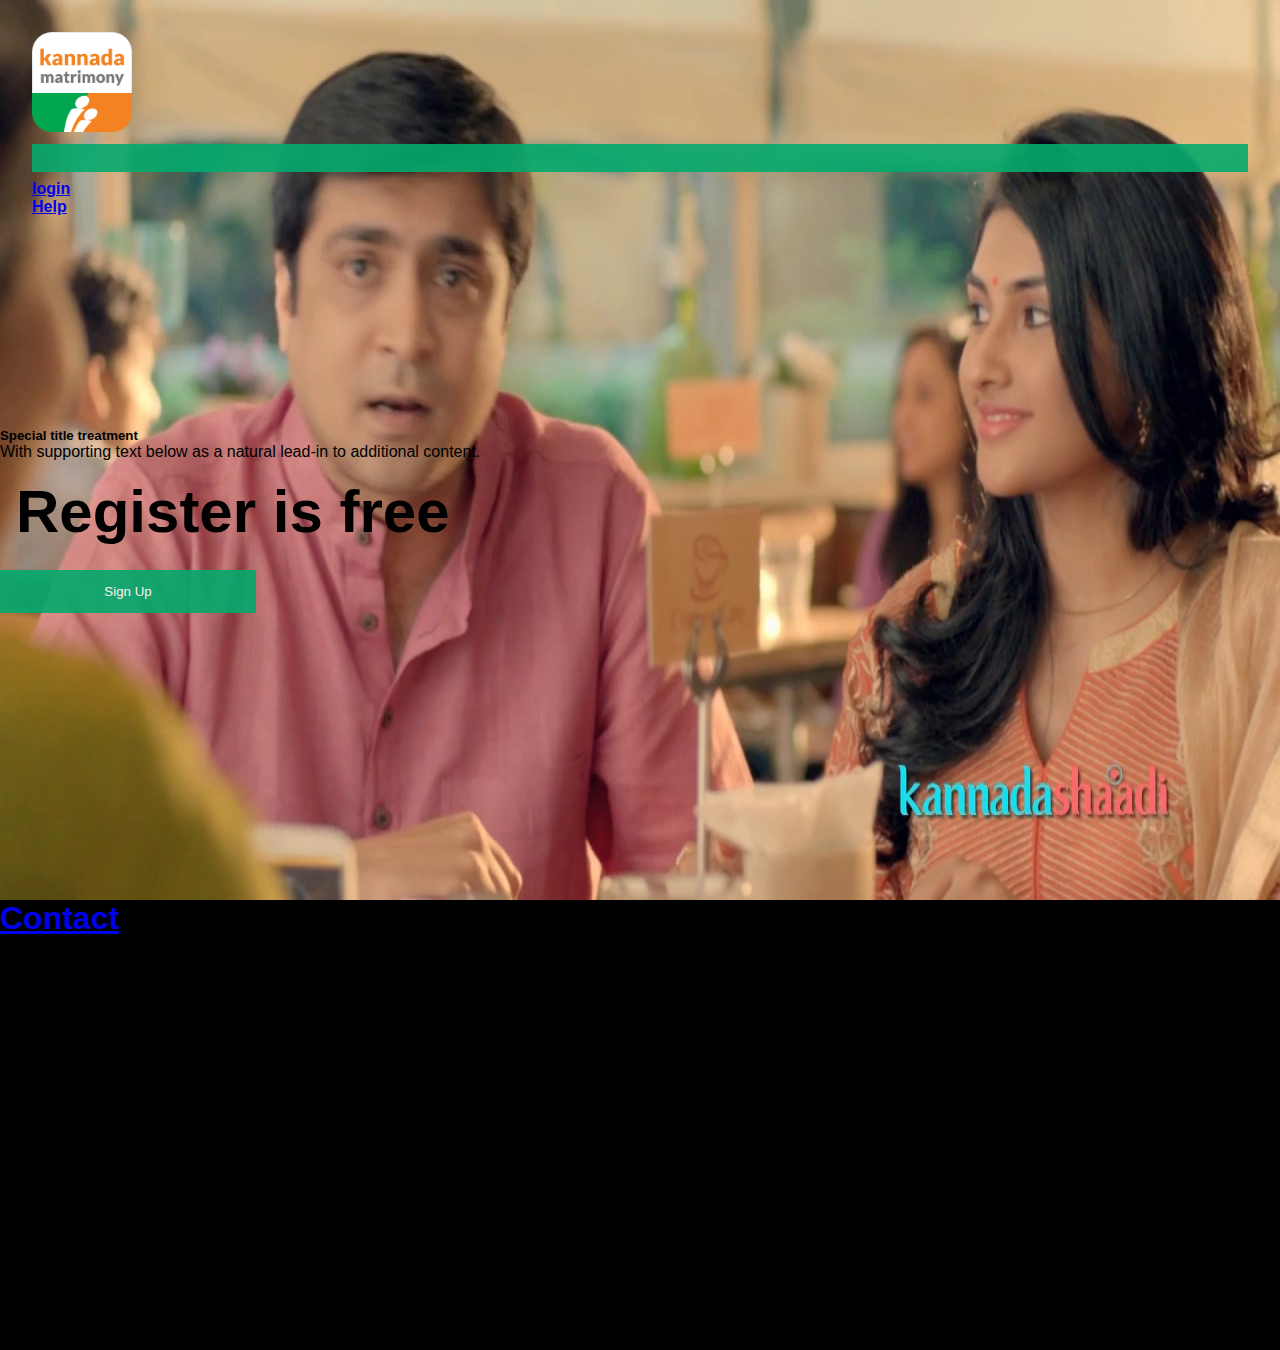
<file: index.html>
<!DOCTYPE html>
<html lang="en">
<head>
    <meta charset="UTF-8">
    <meta http-equiv="X-UA-Compatible" content="IE=edge">
    <meta name="viewport" content="width=device-width, initial-scale=1.0">
    <title>Document</title>
    <link rel="stylesheet" href="style.css">
    <link href="https://cdn.jsdelivr.net/npm/bootstrap@5.1.3/dist/css/bootstrap.min.css" rel="stylesheet" integrity="sha384-1BmE4kWBq78iYhFldvKuhfTAU6auU8tT94WrHftjDbrCEXSU1oBoqyl2QvZ6jIW3" crossorigin="anonymous">
    <!-- <link href="//netdna.bootstrapcdn.com/bootstrap/3.1.0/css/bootstrap.min.css" rel="stylesheet" id="bootstrap-css">
<script src="//netdna.bootstrapcdn.com/bootstrap/3.1.0/js/bootstrap.min.js"></script>
<script src="//code.jquery.com/jquery-1.11.1.min.js"></script> -->
</head>
<body>
    


    <header">
    <section class="full1">
        <section class="container">
            <div class="container">
            <nav class="navbar navbar-expand-lg navbar-light">
                <div class="container-fluid">
                  <a class="navbar-brand  mx-5" href="index.html"><img src="logo.png" alt="" height="100px"></a>
                  <button class="navbar-toggler" type="button" data-bs-toggle="collapse" data-bs-target="#navbarSupportedContent" aria-controls="navbarSupportedContent" aria-expanded="false" aria-label="Toggle navigation">
                    <span class="navbar-toggler-icon"></span>
                  </button>
                  <div class="collapse navbar-collapse" id="navbarSupportedContent">
                    <ul class="navbar-nav me-auto mb-5 mb-lg-0">
                      <!-- <li class="nav-item mx-1" style="color: black;">
                        <a class="nav-link active" aria-current="page" href="#"><h3>Home</h3></a> -->
                      </li>
                      
                    </ul>
                    <form class="d-flex">
                      <!-- <input class="form-control me-2" type="search" placeholder="Search" aria-label="Search">
                      <button class="btn btn-outline-success" type="submit">Search</button> -->
                      <a href="login.html"  class="form-control me-4 login"><h4>login</h4></a>
                      <a href="#"  class="form-control me-5 signup"><h4>Help</h4></a>
                    </form>
                  </div>
                </div>
            </div>
              </nav>
        </section>
    

        
      
            <section class="second">
              <div class="fgh">
              <div class="text-center">
                  <!-- <img src="back.webp" class="rounded" alt="..."> -->
                  <div class="card-body">
                      <h5 class="card-title">Special title treatment</h5>
                      <p class="card-text">With supporting text below as a natural lead-in to additional content.</p>
                      <!-- <a href="#" class="btn btn-primary">Go somewhere</a> -->
                    </div>
                    <div class="container overflow-hidden">
                      <div class="row gx-4">
                        <div class="col">
                            
                         <div class="p-3"><h1 style="font-size: 60px;">Register is free </h1>
                          </div>
                         <!-- <div><a href="#" class="btn btn-primary">Go somewhere</a></div> -->
                        </div>
                        <div class="col-0">
                            
                          <!-- <div class="p-1">isnbdbsbcub nskaij</div> -->
                          <!-- <div class="p-1 border bg-light"><a href=""><h3>Row column</h3></a></div> -->
                        </div>
                      </div>
                    </div>
                </div>
              </div>
          </section>
      

      <section class="">
        <section class="text-center p-3">
          <!-- <h1 style="font-size: 60px;">Register is free </h1> -->
      <button onclick="document.getElementById('id01').style.display='block'" style="width: 256px;;">Sign Up</button>
      
      <div id="id01" class="modal">
        <span onclick="document.getElementById('id01').style.display='none'" class="close" title="Close Modal">&times;</span>
        <form class="modal-content" action="/action_page.php">
          <div class="container">
           <h1>Sign Up</h1>
            <p>Please fill in this form to create an account.</p>
            <hr>
            <label for="username"><b>Username</b></label>
            <input type="text" placeholder="Enter Username" name="username" required>

            <label for="email"><b>Email</b></label>
            <input type="text" placeholder="Enter Email" name="email" required>
      
            <label for="psw"><b>Password</b></label>
            <input type="password" placeholder="Enter Password" name="psw" required>
      
            <label for="psw-repeat"><b>Repeat Password</b></label>
            <input type="password" placeholder="Repeat Password" name="psw-repeat" required>
            
            <label>
              <input type="checkbox" checked="checked" name="remember" style="margin-bottom:15px"> Remember me
            </label>
      
            <p>By creating an account you agree to our <a href="#" style="color:dodgerblue">Terms & Privacy</a>.</p>
      
            <div class="clearfix">
              <button type="button" onclick="document.getElementById('id01').style.display='none'" class="cancelbtn">Cancel</button>
              <button type="submit" class="signupbtn">Sign Up</button>
            </div>
          </div>
        </form>
      </div>
      
      <script>
      // Get the modal
      var modal = document.getElementById('id01');
      
      // When the user clicks anywhere outside of the modal, close it
      window.onclick = function(event) {
        if (event.target == modal) {
          modal.style.display = "none";
        }
      }
      </script>
      </section>
      </section>
    </section>

    <section class="text-center">
      <section class="good1">
        <a href="contact.html"><h1>Contact</h1></a>
      </section>
      <!-- <div class="container">
        <div class="row">
            <div class="col-md-6 col-md-offset-3">
              <div class="well well-sm">
                <form class="form-horizontal" action="" method="post">
                <fieldset>
                  <legend class="text-center">Contact us</legend> -->
          
                  <!-- Name input-->
                  <!-- <div class="form-group">
                    <label class="col-md-3 control-label" for="name">Name</label>
                    <div class="col-md-9">
                      <input id="name" name="name" type="text" placeholder="Your name" class="form-control">
                    </div>
                  </div> -->
          
                  <!-- Email input-->
                  <!-- <div class="form-group">
                    <label class="col-md-3 control-label" for="email">Your E-mail</label>
                    <div class="col-md-9">
                      <input id="email" name="email" type="text" placeholder="Your email" class="form-control">
                    </div>
                  </div> -->
          
                  <!-- Message body -->
                  <!-- <div class="form-group">
                    <label class="col-md-3 control-label" for="message">Your message</label>
                    <div class="col-md-9">
                      <textarea class="form-control" id="message" name="message" placeholder="Please enter your message here..." rows="5"></textarea>
                    </div>
                  </div> -->
          
                  <!-- Form actions -->
                  <!-- <div class="form-group">
                    <div class="col-md-12 text-right">
                      <button type="submit" class="btn btn-primary btn-lg">Submit</button>
                    </div>
                  </div>
                </fieldset>
                </form>
              </div>
            </div>
        </div>
      </div>
		</section> -->
    </section>

   
    </header>








    



    <script src="https://cdn.jsdelivr.net/npm/bootstrap@5.1.3/dist/js/bootstrap.bundle.min.js" integrity="sha384-ka7Sk0Gln4gmtz2MlQnikT1wXgYsOg+OMhuP+IlRH9sENBO0LRn5q+8nbTov4+1p" crossorigin="anonymous"></script>

    <script src="https://cdn.jsdelivr.net/npm/@popperjs/core@2.10.2/dist/umd/popper.min.js" integrity="sha384-7+zCNj/IqJ95wo16oMtfsKbZ9ccEh31eOz1HGyDuCQ6wgnyJNSYdrPa03rtR1zdB" crossorigin="anonymous"></script>
<script src="https://cdn.jsdelivr.net/npm/bootstrap@5.1.3/dist/js/bootstrap.min.js" integrity="sha384-QJHtvGhmr9XOIpI6YVutG+2QOK9T+ZnN4kzFN1RtK3zEFEIsxhlmWl5/YESvpZ13" crossorigin="anonymous"></script>
</body>
</html>
</file>
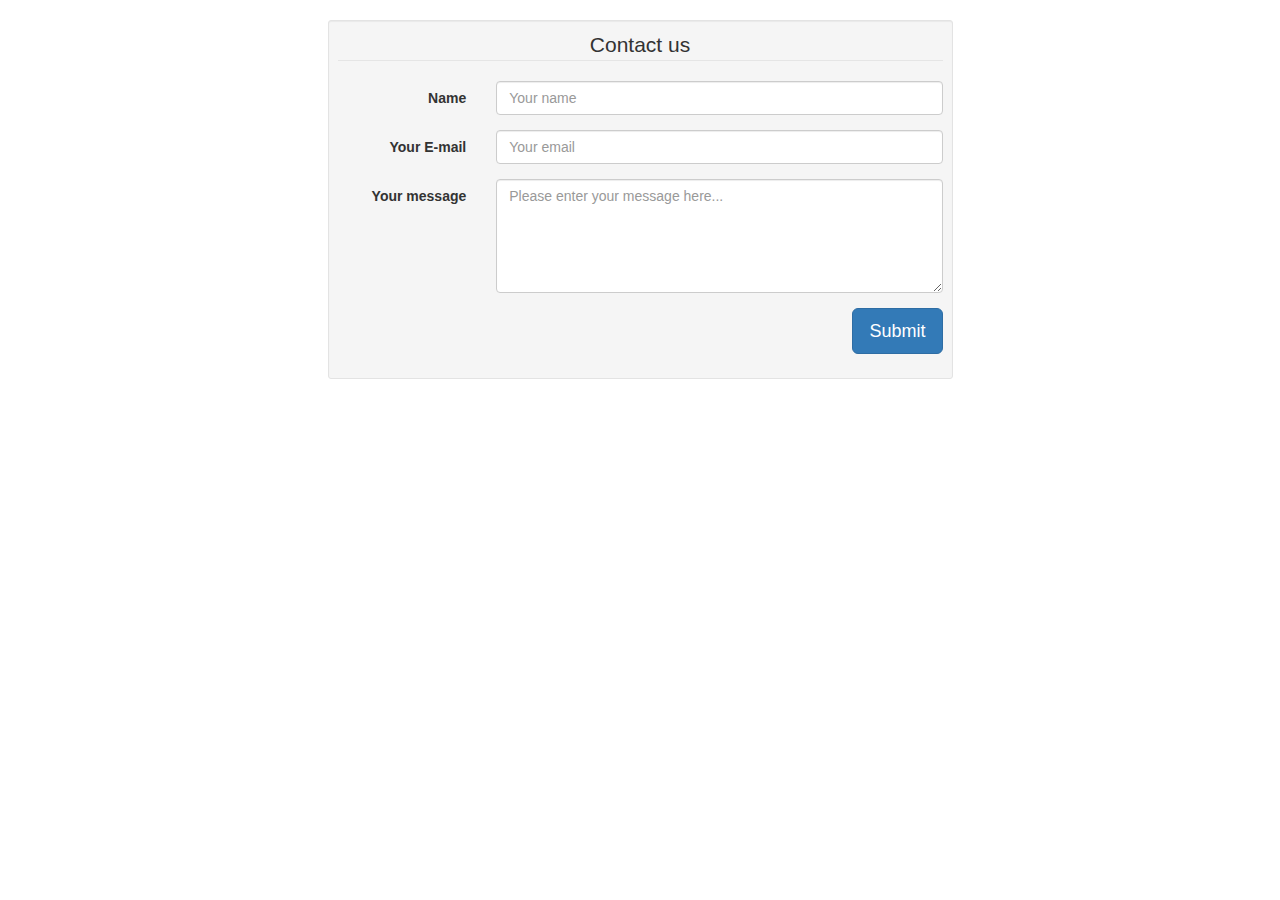
<file: contact.html>
<!DOCTYPE html>
<html lang="en">
<head>
    <meta charset="UTF-8">
    <meta http-equiv="X-UA-Compatible" content="IE=edge">
    <meta name="viewport" content="width=device-width, initial-scale=1.0">
    <title>Document</title>
    <link href="//netdna.bootstrapcdn.com/bootstrap/3.1.0/css/bootstrap.min.css" rel="stylesheet" id="bootstrap-css">
<script src="//netdna.bootstrapcdn.com/bootstrap/3.1.0/js/bootstrap.min.js"></script>
<script src="//code.jquery.com/jquery-1.11.1.min.js"></script>
<style>
    body {padding-top:20px;}
</style>
</head>
<body>
    


    
	<div class="row">
      <div class="col-md-6 col-md-offset-3">
        <div class="well well-sm">
          <form class="form-horizontal" action="" method="post">
          <fieldset>
            <legend class="text-center">Contact us</legend>
    
            <!-- Name input-->
            <div class="form-group">
              <label class="col-md-3 control-label" for="name">Name</label>
              <div class="col-md-9">
                <input id="name" name="name" type="text" placeholder="Your name" class="form-control">
              </div>
            </div>
    
            <!-- Email input-->
            <div class="form-group">
              <label class="col-md-3 control-label" for="email">Your E-mail</label>
              <div class="col-md-9">
                <input id="email" name="email" type="text" placeholder="Your email" class="form-control">
              </div>
            </div>
    
            <!-- Message body -->
            <div class="form-group">
              <label class="col-md-3 control-label" for="message">Your message</label>
              <div class="col-md-9">
                <textarea class="form-control" id="message" name="message" placeholder="Please enter your message here..." rows="5"></textarea>
              </div>
            </div>
    
            <!-- Form actions -->
            <div class="form-group">
              <div class="col-md-12 text-right">
                <button type="submit" class="btn btn-primary btn-lg">Submit</button>
              </div>
            </div>
          </fieldset>
          </form>
        </div>
      </div>
	</div>
</div>
</body>
</html>
</file>
<file: style.css>
* {
    margin: 0;
    padding: 0;
}

.full1 { 
    background-color: red;
    background-image: url('back1.jpg');
    /* background-repeat: no-repeat;
    background-attachment: fixed;  
  background-size: cover; */
  background-repeat: no-repeat;
  background-attachment: fixed;
  background-size: 100% 100%;
    height: 100vh;
    width: 100vw;
}


.fgh {
    /* background-image: url('back.webp');
    background-repeat: no-repeat;
    background-attachment: fixed;  
    background-size: cover; */
    /* height: 80vh;
    width: 100vw; */
    
    margin-top: 180px;
    /* padding: 100px; */
    /* height: 200px;
    width: 100vw; */
}

.second {
    margin-top: 0px;
}

.kus{
    /* padding: 100px; */
    margin: 150px;
    /* background-color: red; */
    

}

.good1{ 
/*   margin-top: 100px; */
  height: 50vh;
  width: 100%;
  background-color: black;
  color: white;
 }










/* signup */
body {font-family: Arial, Helvetica, sans-serif;}
* {box-sizing: border-box;}

/* Full-width input fields */
input[type=text], input[type=password] {
  width: 100%;
  padding: 15px;
  margin: 5px 0 22px 0;
  display: inline-block;
  border: none;
  background: #f1f1f1;
}

/* Add a background color when the inputs get focus */
input[type=text]:focus, input[type=password]:focus {
  background-color: #ddd;
  outline: none;
}

/* Set a style for all buttons */
button {
  background-color: #04AA6D;
  color: white;
  padding: 14px 20px;
  margin: 8px 0;
  border: none;
  cursor: pointer;
  width: 100%;
  opacity: 0.9;
}

button:hover {
  opacity:1;
}

/* Extra styles for the cancel button */
.cancelbtn {
  padding: 14px 20px;
  background-color: #f44336;
}

/* Float cancel and signup buttons and add an equal width */
.cancelbtn, .signupbtn {
  float: left;
  width: 50%;
}

/* Add padding to container elements */
.container {
  padding: 16px;
}

/* The Modal (background) */
.modal {
  display: none; /* Hidden by default */
  position: fixed; /* Stay in place */
  z-index: 1; /* Sit on top */
  left: 0;
  top: 0;
  width: 100%; /* Full width */
  height: 100%; /* Full height */
  overflow: auto; /* Enable scroll if needed */
  background-color: #474e5d;
  padding-top: 50px;
}

/* Modal Content/Box */
.modal-content {
  background-color: #fefefe;
  margin: 5% auto 15% auto; /* 5% from the top, 15% from the bottom and centered */
  border: 1px solid #888;
  width: 80%; /* Could be more or less, depending on screen size */
}

/* Style the horizontal ruler */
hr {
  border: 1px solid #f1f1f1;
  margin-bottom: 25px;
}
 
/* The Close Button (x) */
.close {
  position: absolute;
  right: 35px;
  top: 15px;
  font-size: 40px;
  font-weight: bold;
  color: #f1f1f1;
}

.close:hover,
.close:focus {
  color: #f44336;
  cursor: pointer;
}

/* Clear floats */
.clearfix::after {
  content: "";
  clear: both;
  display: table;
}

/* Change styles for cancel button and signup button on extra small screens */
@media screen and (max-width: 300px) {
  .cancelbtn, .signupbtn {
     width: 100%;
  }
}







/* contact */
/*Contact sectiom*/
</file>
